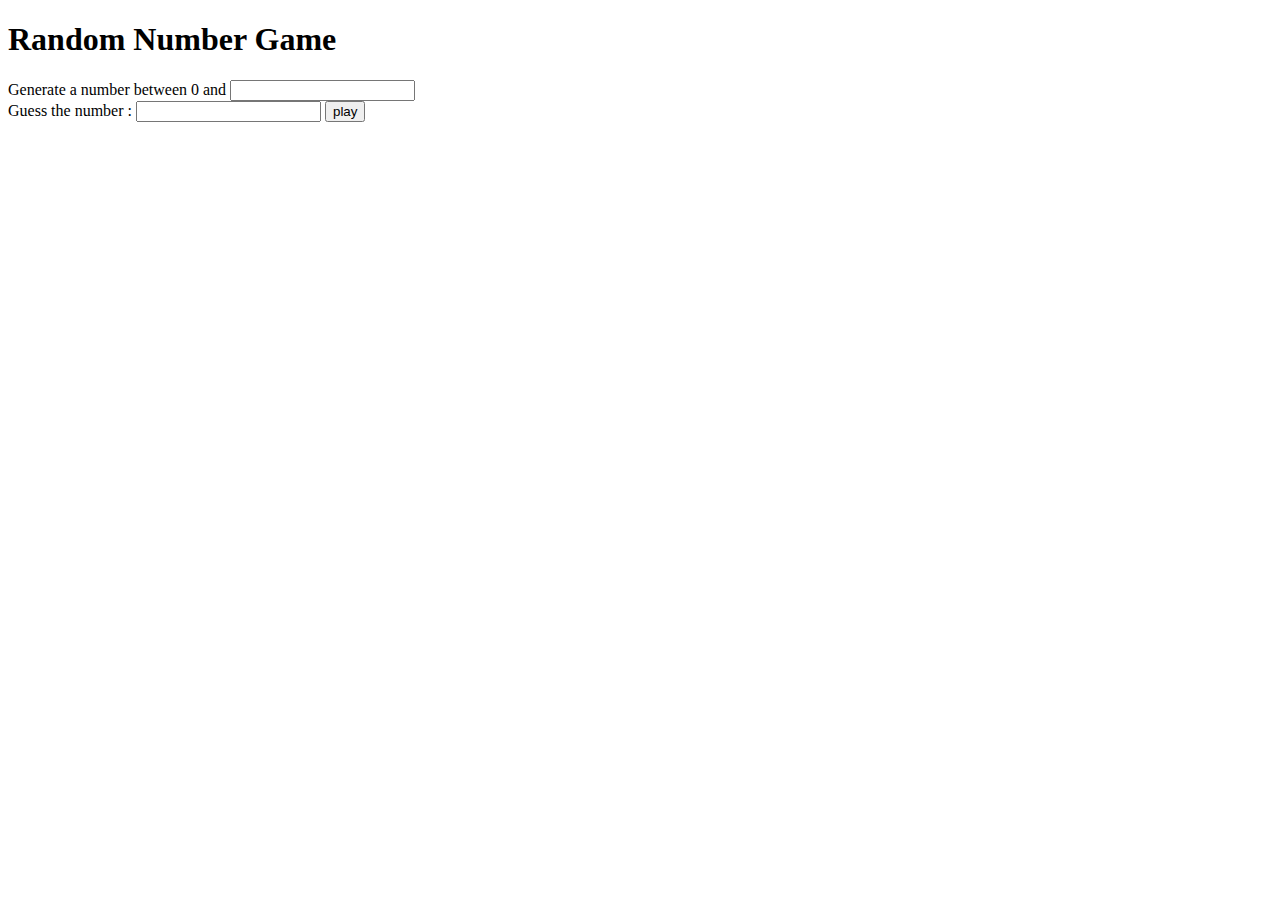
<file: 2022-02-14 ~02-15/index.html>
<!DOCTYPE html>
<html>
  <head>
    <title>Vanilla Challenge</title>
    <meta charset="UTF-8" />
    <style>
      .hidden {
        display: none;
      }
    </style>
  </head>
  <body>
    <h1>Random Number Game</h1>
    <div>
      Generate a number between 0 and
      <input type="number" id="rangeNumber" />
    </div>
    <div>
      Guess the number :
      <input type="text" id="guessNumber" />
      <input type="button" value="play" id="btn" />
    </div>
    <p id="information" class="hidden"></p>
    <p id="result" class="hidden"></p>
    <script src="src/index.js"></script>
  </body>
</html>
</file>
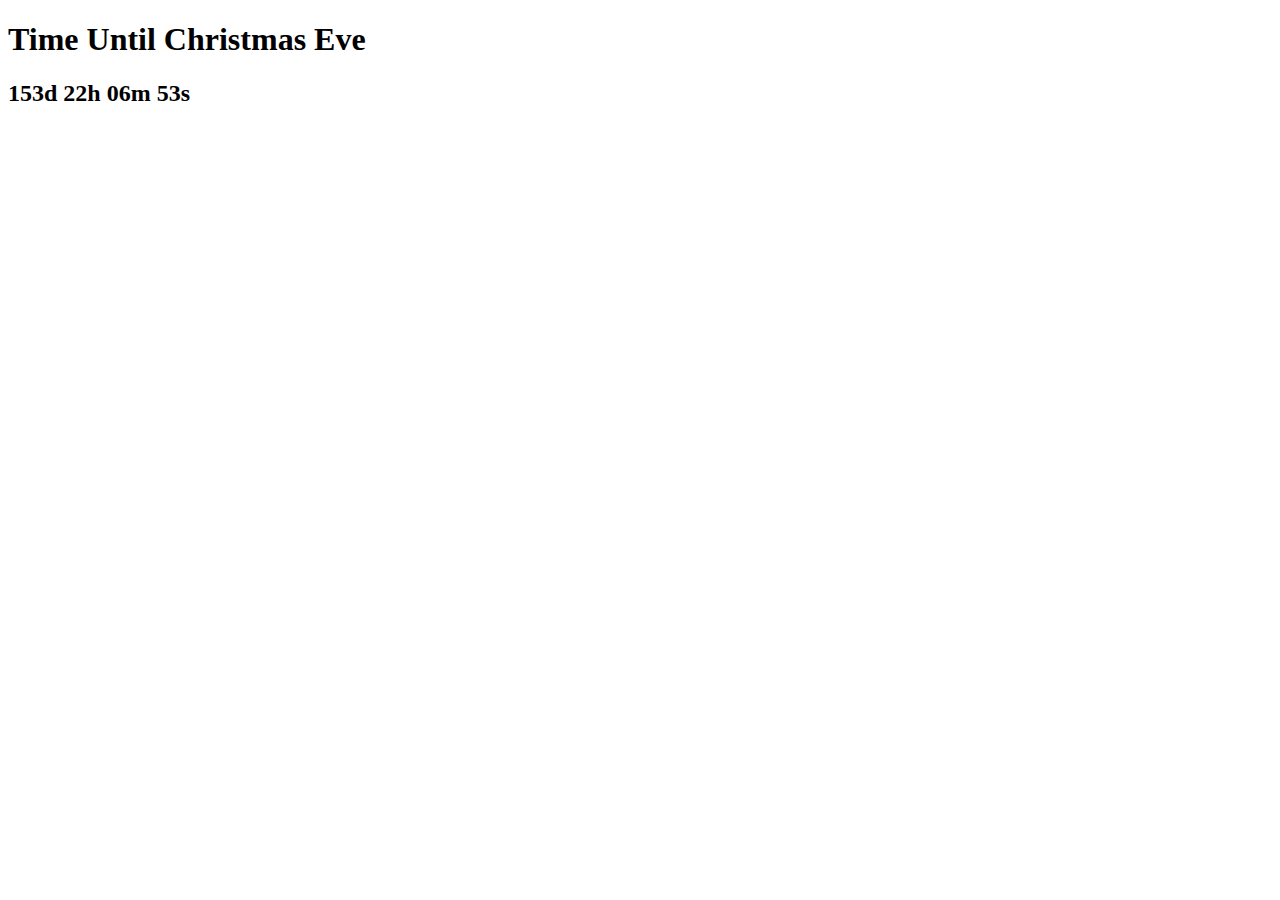
<file: 2022-02-16/index.html>
<!DOCTYPE html>
<html>
  <head>
    <title>Time Until Christmas Eve</title>
    <meta charset="UTF-8" />
  </head>
  <body>
    <h1>Time Until Christmas Eve</h1>
    <h2 class="js-clock"></h2>
    <script src="src/index.js"></script>
  </body>
</html>
</file>
